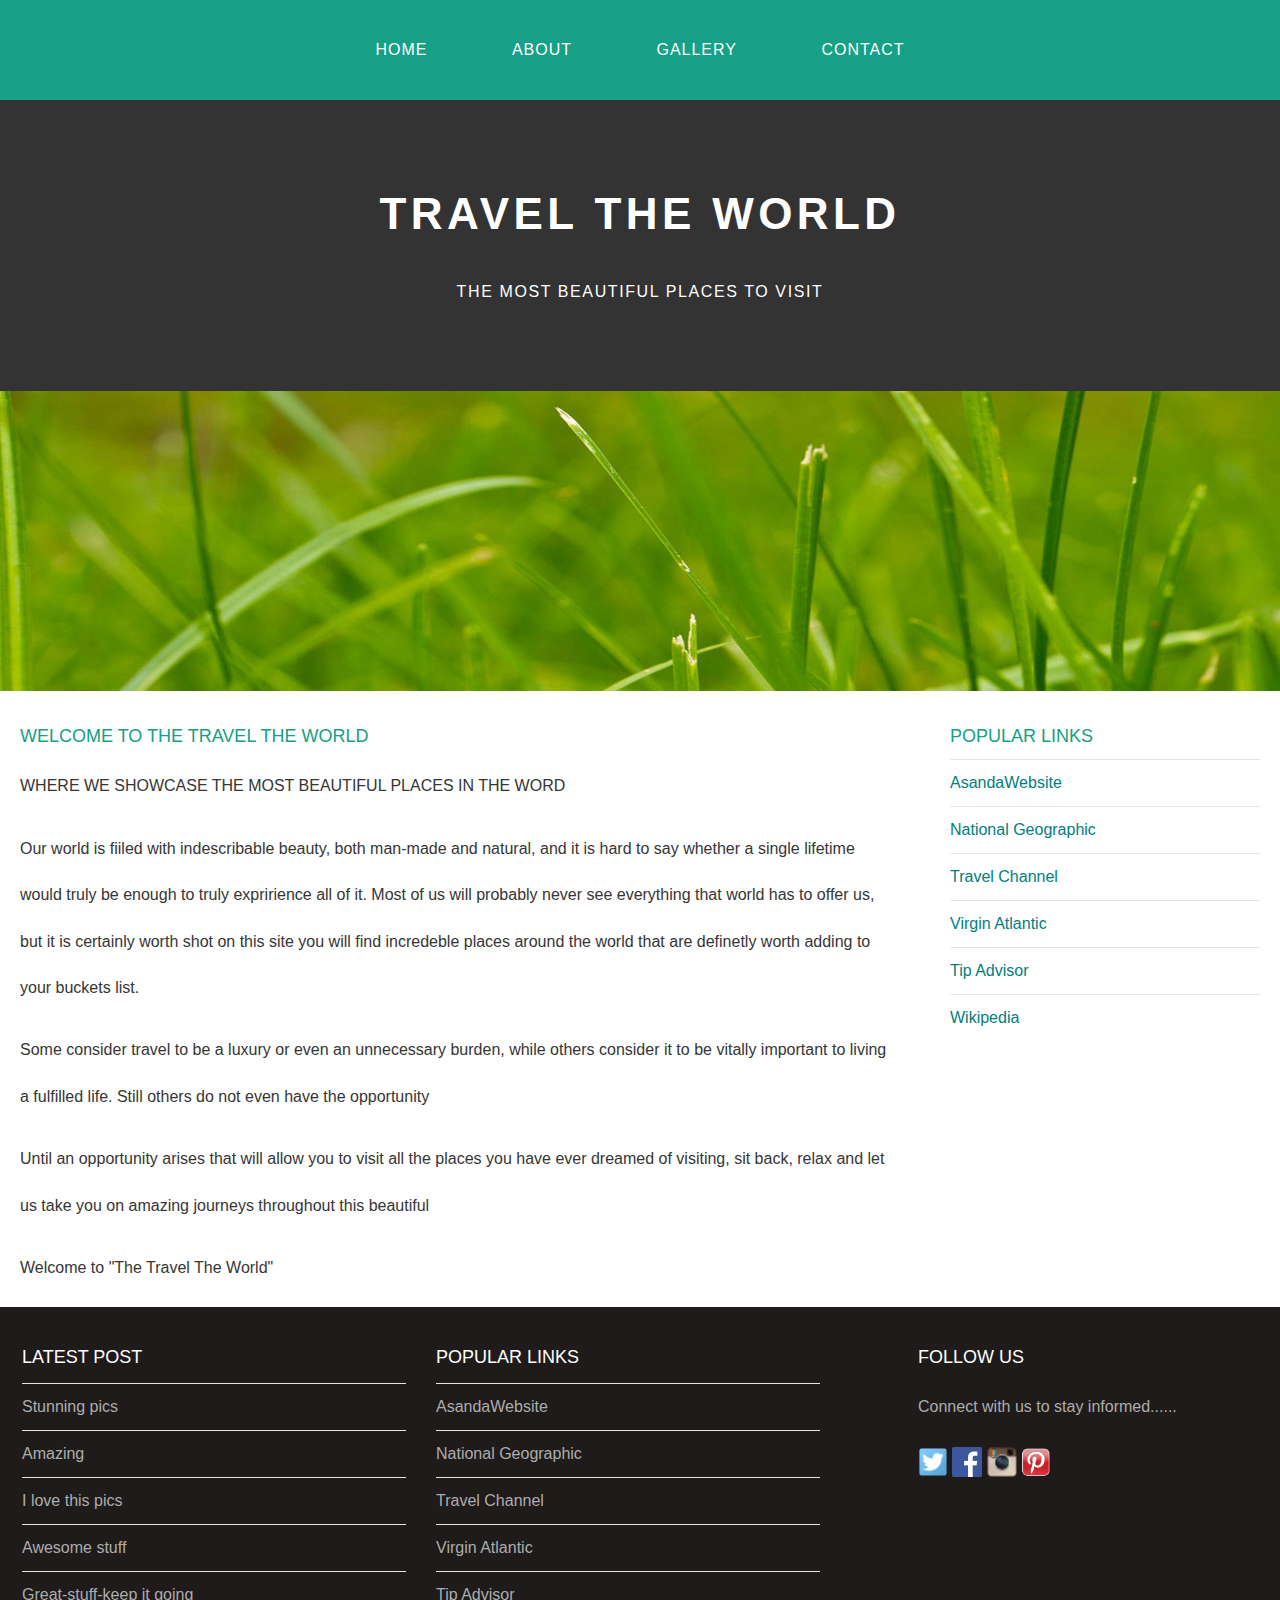
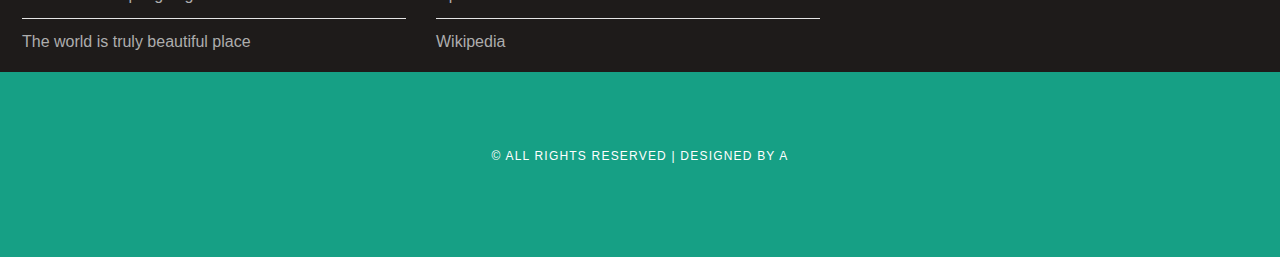
<file: index.html>
<!DOCTYPE html>
<html>
    <head>
        <title>travel the world</title>
        <link rel="stylesheet" href="sytle.css"/>
    </head>
    
    <body>
        <div id="menu">
            <ul>
                <li><a href="index.html">Home</a></li>
                <li><a href="about.html">About</a></li>
                <li><a href="gallery.html">Gallery</a></li>
                <li><a href="contact.html">Contact</a></li>
            </ul>
        </div>
        
        <div id="header">
            <h1>TRAVEL THE WORLD</h1>
            <p>THE MOST BEAUTIFUL PLACES TO VISIT</p>
        </div>
        
        <div id="banner">
            <img src="images/pic01.jpg">
        </div>
        
        <div id="page">
            <div id="content">
                <h2>Welcome to the Travel The World</h2>
                <p>WHERE WE SHOWCASE THE MOST BEAUTIFUL PLACES IN THE WORD</p>
                <P>Our world is fiiled with indescribable beauty, both man-made and natural, and it is hard to say whether a single lifetime would truly be enough to truly expririence all of it. Most of us will probably never see everything that world has to offer us, but it is certainly worth shot on this site you will find incredeble places around the world that are definetly worth adding to your buckets list.</P>
                <P>Some consider travel to be a luxury or even an unnecessary burden, while others consider it to be vitally important to living a fulfilled life. Still others do not even have the opportunity </P>
                <P>Until an opportunity arises that will allow you to visit all the places you have ever dreamed of visiting, sit back, relax and let us take you on amazing journeys throughout this beautiful </P>
                
                <P>Welcome to "The Travel The World"</P>
            </div>
            
            <div id="sidebar">
                <h2>Popular Links</h2>
                <ul class="styled">
                    <li><a href="http://www.AsandaWebsite.com">AsandaWebsite</a></li>
                    <li><a href="http://www.nationalgeographic.com">National Geographic</a></li> 
                    <li><a href="http://www.travelchannel.co">Travel Channel</a></li>
                    <li><a href="http://www.virgin-atlantic.co">Virgin Atlantic</a></li>
                    <li><a href="http://www.tripadvisor">Tip Advisor</a></li>      
                    <li><a href="http://www.en.wikipedia.org/wiki/main_page">Wikipedia</a></li>
               </ul>   
            </div>
        </div>
        
        <div id="footer">
            <div id="box1">
                <h2>Latest Post</h2>
                <ul class="styled">
                    <li><a href="#">Stunning pics</a></li>
                    <li><a href="#">Amazing</a></li>
                    <li><a href="#">I love this pics</a></li>
                    <li><a href="#">Awesome stuff</a></li>
                    <li><a href="#">Great-stuff-keep it going</a></li>
                    <li><a href="#"> The world is truly beautiful place</a></li>
                </ul>
            </div>
            
            <div id="box2">
                <h2>Popular Links</h2>
                <ul class="styled">
                    <li><a href="http://www.AsandaWebsite.com">AsandaWebsite</a></li>
                    <li><a href="http://www.nationalgeographic.com">National Geographic</a></li> 
                    <li><a href="http://www.travelchannel.co">Travel Channel</a></li>
                    <li><a href="http://www.virgin-atlantic.co">Virgin Atlantic</a></li>
                    <li><a href="http://www.tripadvisor">Tip Advisor</a></li>      
                    <li><a href="http://www.en.wikipedia.org/wiki/main_page">Wikipedia</a></li>
               </ul>   
            </div>
            
            <div id="box3">
                <h2>Follow us</h2>
                <p>Connect with us to stay informed......</p>
                <a href="#"><img src="images/twitter.png" height="30"/></a>
                <a href="#"><img src="images/facebook.png" height="30"/></a>
                <a href="#"><img src="images/instagram.png" height="30"/></a>
                <a href="#"><img src="images/pinterest.png" height="30"/></a>
            </div>
        </div>
        
        <div id="copyright">
            <p>&copy; All Rights Reserved | Designed by A</p>
        </div>
    </body>




</html>
</file>
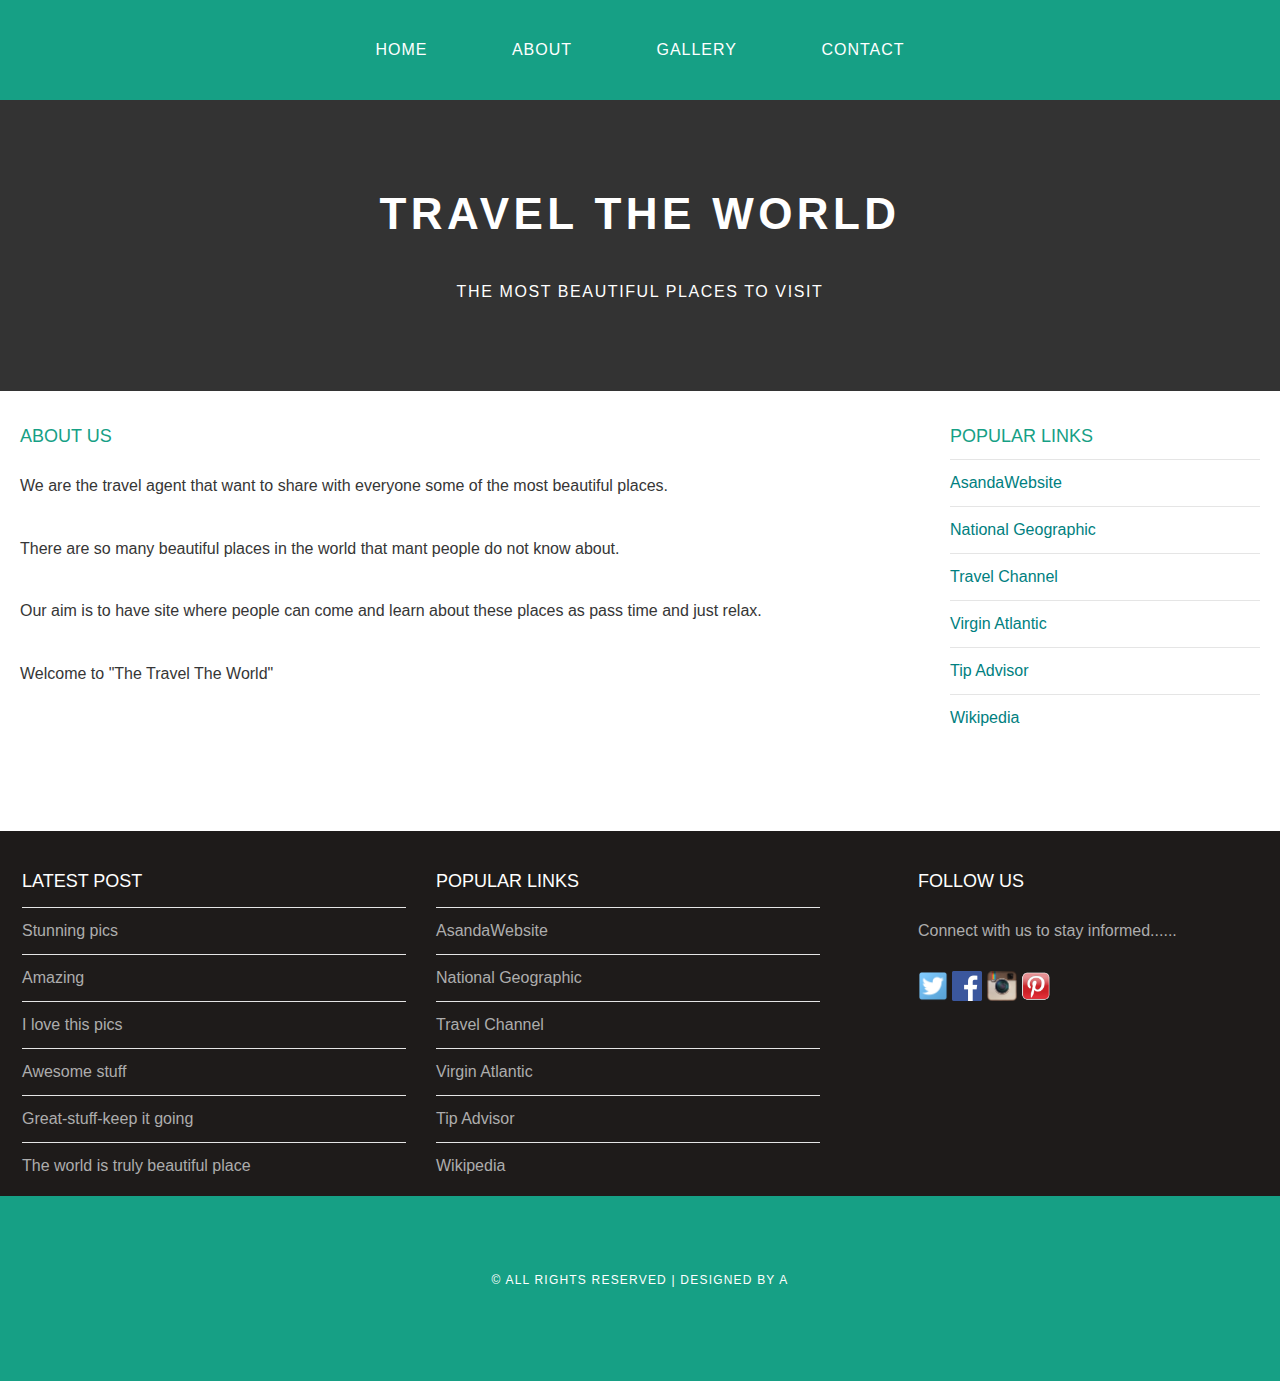
<file: about.html>
<!DOCTYPE html>
<html>
    <head>
        <title>travel the world</title>
        <link rel="stylesheet" href="sytle.css"/>
    </head>
    
    <body>
        <div id="menu">
            <ul>
                <li><a href="index.html">Home</a></li>
                <li><a href="#">About</a></li>
                <li><a href="gallery.html">Gallery</a></li>
                <li><a href="contact.html">Contact</a></li>
            </ul>
        </div>
        
        <div id="header">
            <h1>TRAVEL THE WORLD</h1>
            <p>THE MOST BEAUTIFUL PLACES TO VISIT</p>
        </div>
        
        <div id="page">
            
            <div id="content">
            <h2>About Us</h2>
            <p>We are the travel agent that want to share with everyone some of the most beautiful places.</p>
                <P>There are so many beautiful places in the world that mant people do not know about.</P>
                <P>Our aim is to have site where people can come and learn about these places as pass time and just relax.</P>
                <P></P>
                
                <P>Welcome to "The Travel The World"</P>
            </div>
            
            <div id="sidebar">
                <h2>Popular Links</h2>
                <ul class="styled">
                    <li><a href="http://www.AsandaWebsite.com">AsandaWebsite</a></li>
                    <li><a href="http://www.nationalgeographic.com">National Geographic</a></li> 
                    <li><a href="http://www.travelchannel.co">Travel Channel</a></li>
                    <li><a href="http://www.virgin-atlantic.co">Virgin Atlantic</a></li>
                    <li><a href="http://www.tripadvisor">Tip Advisor</a></li>      
                    <li><a href="http://www.en.wikipedia.org/wiki/main_page">Wikipedia</a></li>
               </ul>   
            </div>
        </div>
        
        <div id="footer">
            <div id="box1">
                <h2>Latest Post</h2>
                <ul class="styled">
                    <li><a href="#">Stunning pics</a></li>
                    <li><a href="#">Amazing</a></li>
                    <li><a href="#">I love this pics</a></li>
                    <li><a href="#">Awesome stuff</a></li>
                    <li><a href="#">Great-stuff-keep it going</a></li>
                    <li><a href="#"> The world is truly beautiful place</a></li>
                </ul>
            </div>
            
            <div id="box2">
                <h2>Popular Links</h2>
                <ul class="styled">
                    <li><a href="http://www.AsandaWebsite.com">AsandaWebsite</a></li>
                    <li><a href="http://www.nationalgeographic.com">National Geographic</a></li> 
                    <li><a href="http://www.travelchannel.co">Travel Channel</a></li>
                    <li><a href="http://www.virgin-atlantic.co">Virgin Atlantic</a></li>
                    <li><a href="http://www.tripadvisor">Tip Advisor</a></li>      
                    <li><a href="http://www.en.wikipedia.org/wiki/main_page">Wikipedia</a></li>
               </ul>   
            </div>
            
            <div id="box3">
                <h2>Follow us</h2>
                <p>Connect with us to stay informed......</p>
                <a href="#"><img src="images/twitter.png" height="30"/></a>
                <a href="#"><img src="images/facebook.png" height="30"/></a>
                <a href="#"><img src="images/instagram.png" height="30"/></a>
                <a href="#"><img src="images/pinterest.png" height="30"/></a>
            </div>
        </div>
        
        <div id="copyright">
            <p>&copy; All Rights Reserved | Designed by A</p>
        </div>
    </body>




</html>
</file>
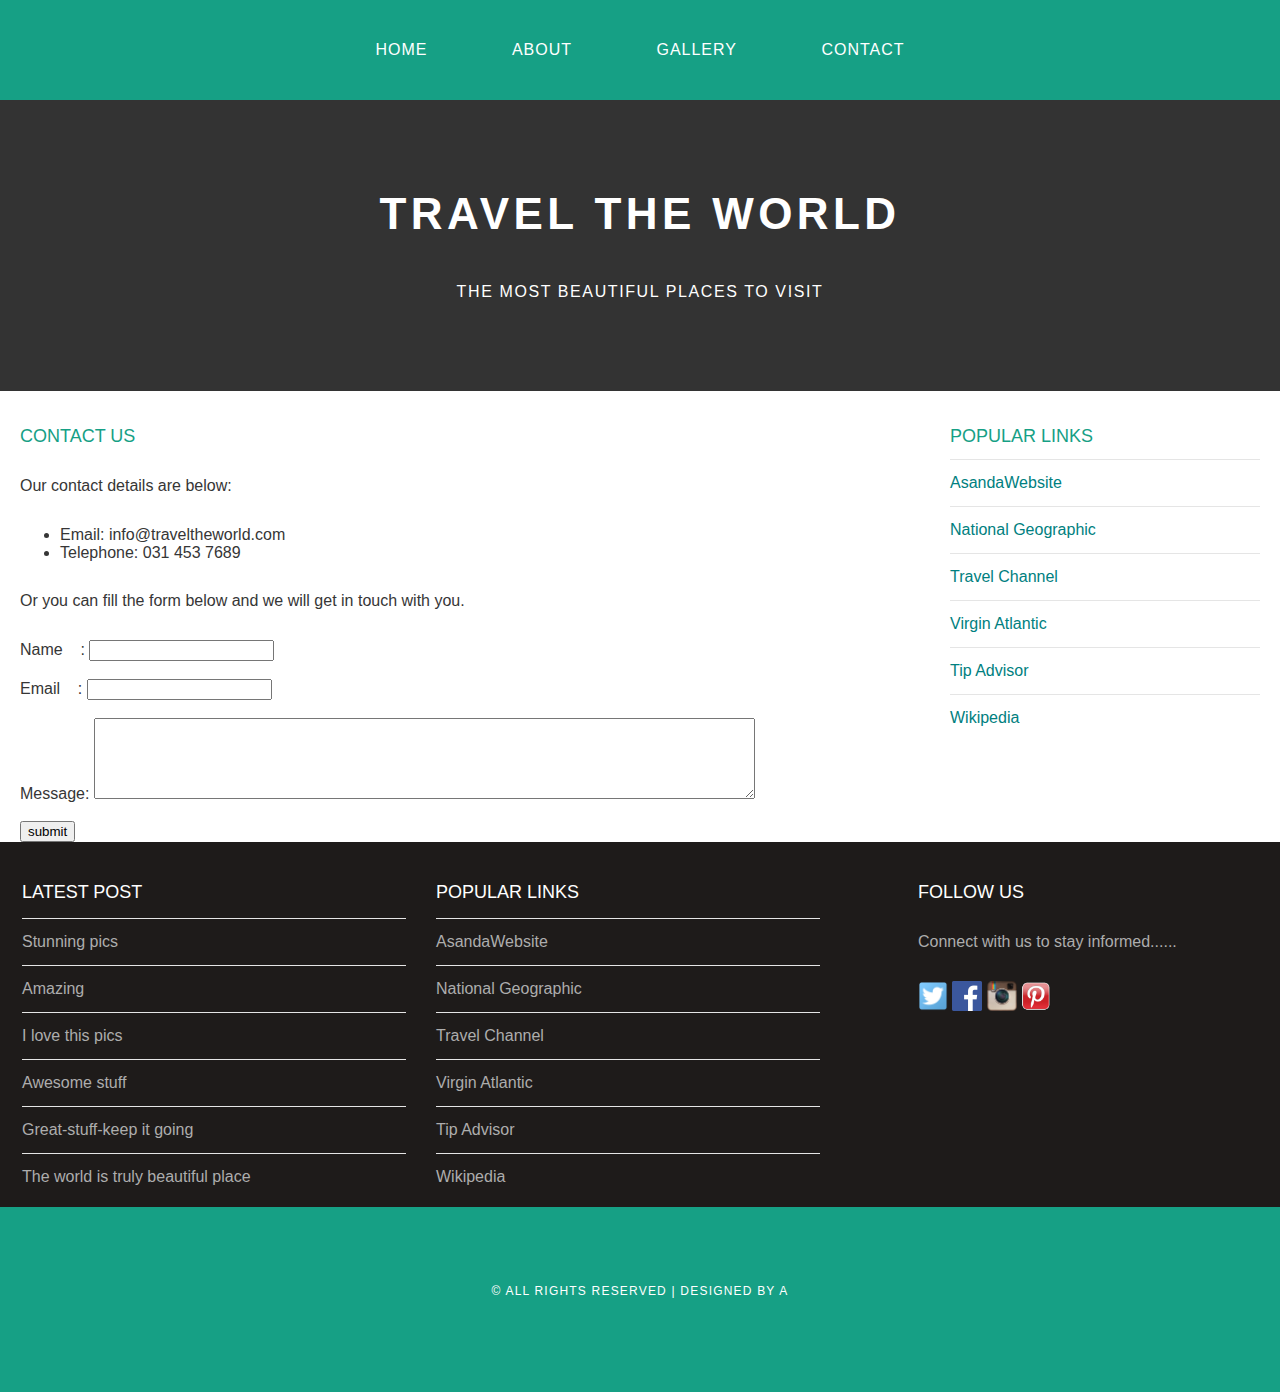
<file: contact.html>
<!DOCTYPE html>
<html>
    <head>
        <title>travel the world</title>
        <link rel="stylesheet" href="sytle.css"/>
    </head>
    
    <body>
        <div id="menu">
            <ul>
                <li><a href="index.html">Home</a></li>
                <li><a href="about.html">About</a></li>
                <li><a href="gallery.html">Gallery</a></li>
                <li><a href="#">Contact</a></li>
            </ul>
        </div>
        
        <div id="header">
            <h1>TRAVEL THE WORLD</h1>
            <p>THE MOST BEAUTIFUL PLACES TO VISIT</p>
        </div>
        
        <div id="page">
            
            <div id="content">
            <h2>Contact Us</h2>
            <p>Our contact details are below:</p>
            <ul class="style1">
                <li>Email: info@traveltheworld.com</li> 
                <li>Telephone: 031 453 7689</li>
            </ul>
            <P>Or you can fill the form below and we will get in touch with you.</P>
            <form>
                Name&nbsp;&nbsp;&nbsp;&nbsp;: <input type="text" /><br/><br/>
                Email&nbsp;&nbsp;&nbsp;&nbsp;: <input type="text" /><br/><br/>
                Message: <textarea cols="80" rows="5"></textarea><br/><br/>
                <input type="submit" value="submit" />
            </form>
            </div>
            
            <div id="sidebar">
                <h2>Popular Links</h2>
                <ul class="styled">
                    <li><a href="http://www.AsandaWebsite.com">AsandaWebsite</a></li>
                    <li><a href="http://www.nationalgeographic.com">National Geographic</a></li> 
                    <li><a href="http://www.travelchannel.co">Travel Channel</a></li>
                    <li><a href="http://www.virgin-atlantic.co">Virgin Atlantic</a></li>
                    <li><a href="http://www.tripadvisor">Tip Advisor</a></li>      
                    <li><a href="http://www.en.wikipedia.org/wiki/main_page">Wikipedia</a></li>
               </ul>   
            </div>
        </div>
        
        <div id="footer">
            <div id="box1">
                <h2>Latest Post</h2>
                <ul class="styled">
                    <li><a href="#">Stunning pics</a></li>
                    <li><a href="#">Amazing</a></li>
                    <li><a href="#">I love this pics</a></li>
                    <li><a href="#">Awesome stuff</a></li>
                    <li><a href="#">Great-stuff-keep it going</a></li>
                    <li><a href="#"> The world is truly beautiful place</a></li>
                </ul>
            </div>
            
            <div id="box2">
                <h2>Popular Links</h2>
                <ul class="styled">
                    <li><a href="http://www.AsandaWebsite.com">AsandaWebsite</a></li>
                    <li><a href="http://www.nationalgeographic.com">National Geographic</a></li> 
                    <li><a href="http://www.travelchannel.co">Travel Channel</a></li>
                    <li><a href="http://www.virgin-atlantic.co">Virgin Atlantic</a></li>
                    <li><a href="http://www.tripadvisor">Tip Advisor</a></li>      
                    <li><a href="http://www.en.wikipedia.org/wiki/main_page">Wikipedia</a></li>
               </ul>   
            </div>
            
            <div id="box3">
                <h2>Follow us</h2>
                <p>Connect with us to stay informed......</p>
                <a href="#"><img src="images/twitter.png" height="30"/></a>
                <a href="#"><img src="images/facebook.png" height="30"/></a>
                <a href="#"><img src="images/instagram.png" height="30"/></a>
                <a href="#"><img src="images/pinterest.png" height="30"/></a>
            </div>
        </div>
        
        <div id="copyright">
            <p>&copy; All Rights Reserved | Designed by A</p>
        </div>
    </body>




</html>
</file>
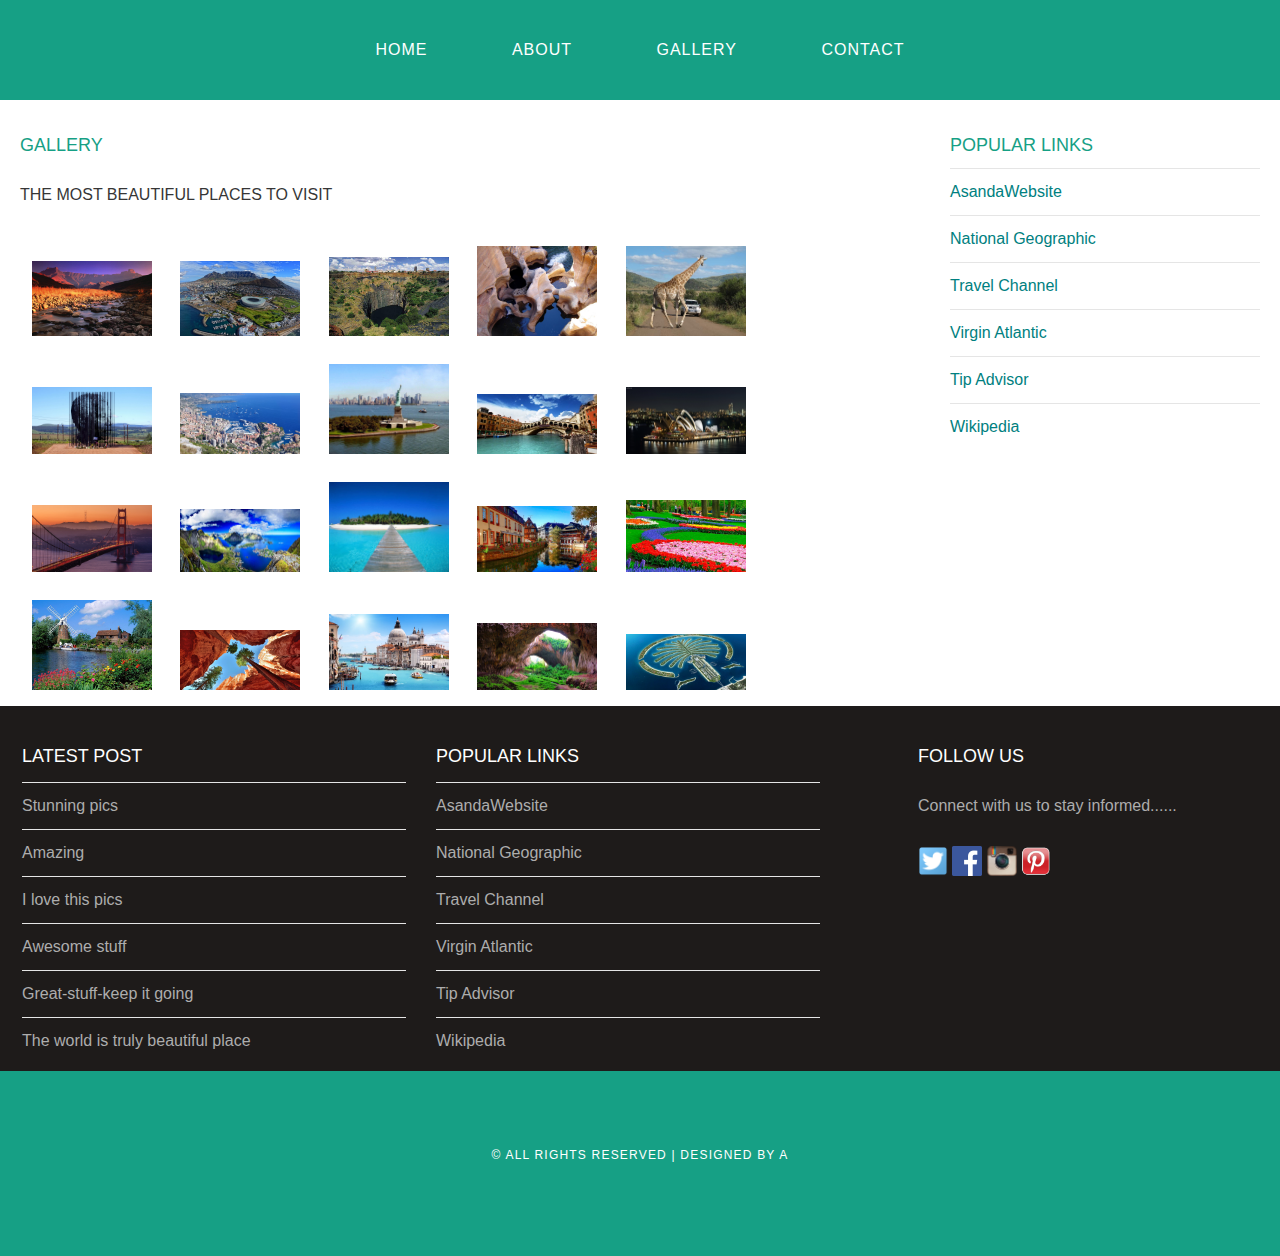
<file: gallery.html>
<!DOCTYPE html>
<html>
    <head>
        <title>travel the world</title>
        <link rel="stylesheet" href="sytle.css"/>
    </head>
    
    <body>
        <div id="menu">
            <ul>
                <li><a href="index.html">Home</a></li>
                <li><a href="about.html">About</a></li>
                <li><a href="#">Gallery</a></li>
                <li><a href="contact.html">Contact</a></li>
            </ul>
        </div>
        
        <div id="page">
            
            <div id="content">
            <h2>Gallery</h2>
             <p>THE MOST BEAUTIFUL PLACES TO VISIT</p>
            <div id="gallery">
                <img src="images/pic1.jpg" />
                <img src="images/pic2.jpg" />
                <img src="images/pic3.jpg" />
                <img src="images/pic4.jpg" />
                <img src="images/pic5.jpg" />
                <img src="images/pic6.jpg" />
                <img src="images/pic7.jpg" />
                <img src="images/pic8.jpg" />
                <img src="images/pic9.jpg" />
                <img src="images/pic10.jpg" />
                <img src="images/pic11.jpg" />
                <img src="images/pic12.jpg" />
                <img src="images/pic13.jpg" />
                <img src="images/pic14.jpg" />
                <img src="images/pic15.jpg" />
                <img src="images/pic16.jpg" />
                <img src="images/pic17.jpg" />
                <img src="images/pic18.jpg" />
                <img src="images/pic19.jpg" />
                <img src="images/pic20.jpg" /> 
            </div>    
               
            </div>
            
            <div id="sidebar">
                <h2>Popular Links</h2>
                <ul class="styled">
                    <li><a href="http://www.AsandaWebsite.com">AsandaWebsite</a></li>
                    <li><a href="http://www.nationalgeographic.com">National Geographic</a></li> 
                    <li><a href="http://www.travelchannel.co">Travel Channel</a></li>
                    <li><a href="http://www.virgin-atlantic.co">Virgin Atlantic</a></li>
                    <li><a href="http://www.tripadvisor">Tip Advisor</a></li>      
                    <li><a href="http://www.en.wikipedia.org/wiki/main_page">Wikipedia</a></li>
               </ul>   
            </div>
        </div>
        
        <div id="footer">
            <div id="box1">
                <h2>Latest Post</h2>
                <ul class="styled">
                    <li><a href="#">Stunning pics</a></li>
                    <li><a href="#">Amazing</a></li>
                    <li><a href="#">I love this pics</a></li>
                    <li><a href="#">Awesome stuff</a></li>
                    <li><a href="#">Great-stuff-keep it going</a></li>
                    <li><a href="#"> The world is truly beautiful place</a></li>
                </ul>
            </div>
            
            <div id="box2">
                <h2>Popular Links</h2>
                <ul class="styled">
                    <li><a href="http://www.AsandaWebsite.com">AsandaWebsite</a></li>
                    <li><a href="http://www.nationalgeographic.com">National Geographic</a></li> 
                    <li><a href="http://www.travelchannel.co">Travel Channel</a></li>
                    <li><a href="http://www.virgin-atlantic.co">Virgin Atlantic</a></li>
                    <li><a href="http://www.tripadvisor">Tip Advisor</a></li>      
                    <li><a href="http://www.en.wikipedia.org/wiki/main_page">Wikipedia</a></li>
               </ul>   
            </div>
            
            <div id="box3">
                <h2>Follow us</h2>
                <p>Connect with us to stay informed......</p>
                <a href="#"><img src="images/twitter.png" height="30"/></a>
                <a href="#"><img src="images/facebook.png" height="30"/></a>
                <a href="#"><img src="images/instagram.png" height="30"/></a>
                <a href="#"><img src="images/pinterest.png" height="30"/></a>
            </div>
        </div>
        
        <div id="copyright">
            <p>&copy; All Rights Reserved | Designed by A</p>
        </div>
    </body>




</html>
</file>
<file: sytle.css>
/* ************************************************************************************************ */
/* Universal styles                                                                                 */
/* ************************************************************************************************ */
body{
   margin: 0;
   padding: 0px;
   background-color: white;
   font-family: 'raleway' , sans-serif;
   font-size: 16px;
   font-weight: 400;
   color: #363636;
}
    
p{
    line-height: 290%;
}

a{
    text-decoration: none;
    color: teal;
}

/* ************************************************************************************************ */
/* Menu                                                                                             */
/* ************************************************************************************************ */
#menu{
    background-color: #16a085;
    height: 100px;
}

#menu ul{
    margin: 0;
    padding: 0;
    list-style-type: none;
    text-align: center;
}

#menu li{
    display: inline-block;
}

#menu a{
    letter-spacing: 1px;
    text-decoration: none;
    text-align: center;
    text-transform: uppercase;
    font-size: 16px;
    line-height: 100px;
    color: white;
    
    padding: 0 40px;
    border: none;
    display: block;
}

#menu a:hover{
    background-color: #1abc9c;
}

/* ************************************************************************************************ */
/* Header                                                                                           */
/* ************************************************************************************************ */

#header{
    background-color: #333333;
    text-align: center;  
    padding: 60px; 0px; 40px, 0px;
}

#header h1{
    letter-spacing: 0.1em;
    font-size: 44px;
    color: white;
}

#header p{
    letter-spacing: 0.1em;
    color: white;
}

/* ************************************************************************************************ */
/* Banner                                                                                           */
/* ************************************************************************************************ */

#banner{
    height: 300px;
  
}

#banner img{
    width: 100%;
    height: 300px;
}

/* ************************************************************************************************ */
/* Page                                                                                             */
/* ************************************************************************************************ */

#page{
    min-height: 400px;
    padding: 20px;
}

#page h2{
    margin-bottom: 12px;
    text-transform: uppercase;
    font-weight: 400;
    font-size: 18px;
    color: #16a085;
}


/* CONTENT */

#content{
    float: left;
    width: 70%;
}

/* SIDEBAR */

#sidebar{
    float: right;
    width: 25%;
}

/* Lists */

ul.styled{
    margin: 0;
    padding: 0;
    list-style-type: none;
}

ul.styled li{
    border-top: solid 1px #e5e5e5;
    padding: 14px 0px;
    
}

/* ************************************************************************************************ */
/* Footer                                                                                           */
/* ************************************************************************************************ */

#footer{
    width: 100%;
    height: 340px;
    background-color: #1e1b1a;
    padding-top: 25px;
    padding-left: 22px;
    clear: both;
}

#footer h2{
    font-size: 18px;
    font-weight: 400;
    text-transform: uppercase;
    color: #ffffff;
}

#footer p{
    color: #adadad;
}

#footer a{
    color: #adadad;
}

#box1{
    float: left;
    width: 30%;
    padding-right: 30px;
}

#box2{
    float: left;
    width: 30%;
    padding-right: 30px;
}

#box3{
    float: right;
    width: 30%;
    padding-left: 30px;
}

/* ************************************************************************************************ */
/* Copyright                                                                                        */
/* ************************************************************************************************ */

#copyright{
    width: 100%;
    height: 130px;
    text-align: center;
    background-color: #16a085;
    padding-top: 55px;
    clear: both;
}

#copyright p{
    font-size: 12px;
    letter-spacing: 0.1em;
    text-transform: uppercase;
    color: #ffffff;
}

/* ************************************************************************************************ */
/* Gallery                                                                                          */
/* ************************************************************************************************ */

#gallery img{
    width: 120px;
    margin: 12px;
    -moz-transition: -moz-transform 0.5s ease-in;
    -webkit-transition: -webkit-transform 0.5s ease-in;
    -o-transition: -o-transform 0.5s ease-in;
}

#gallery img:hover{
    -moz-transform: scale(3);
    -webkit-transform: scale(3);
    -o-transform: scale(3);
}
</file>
